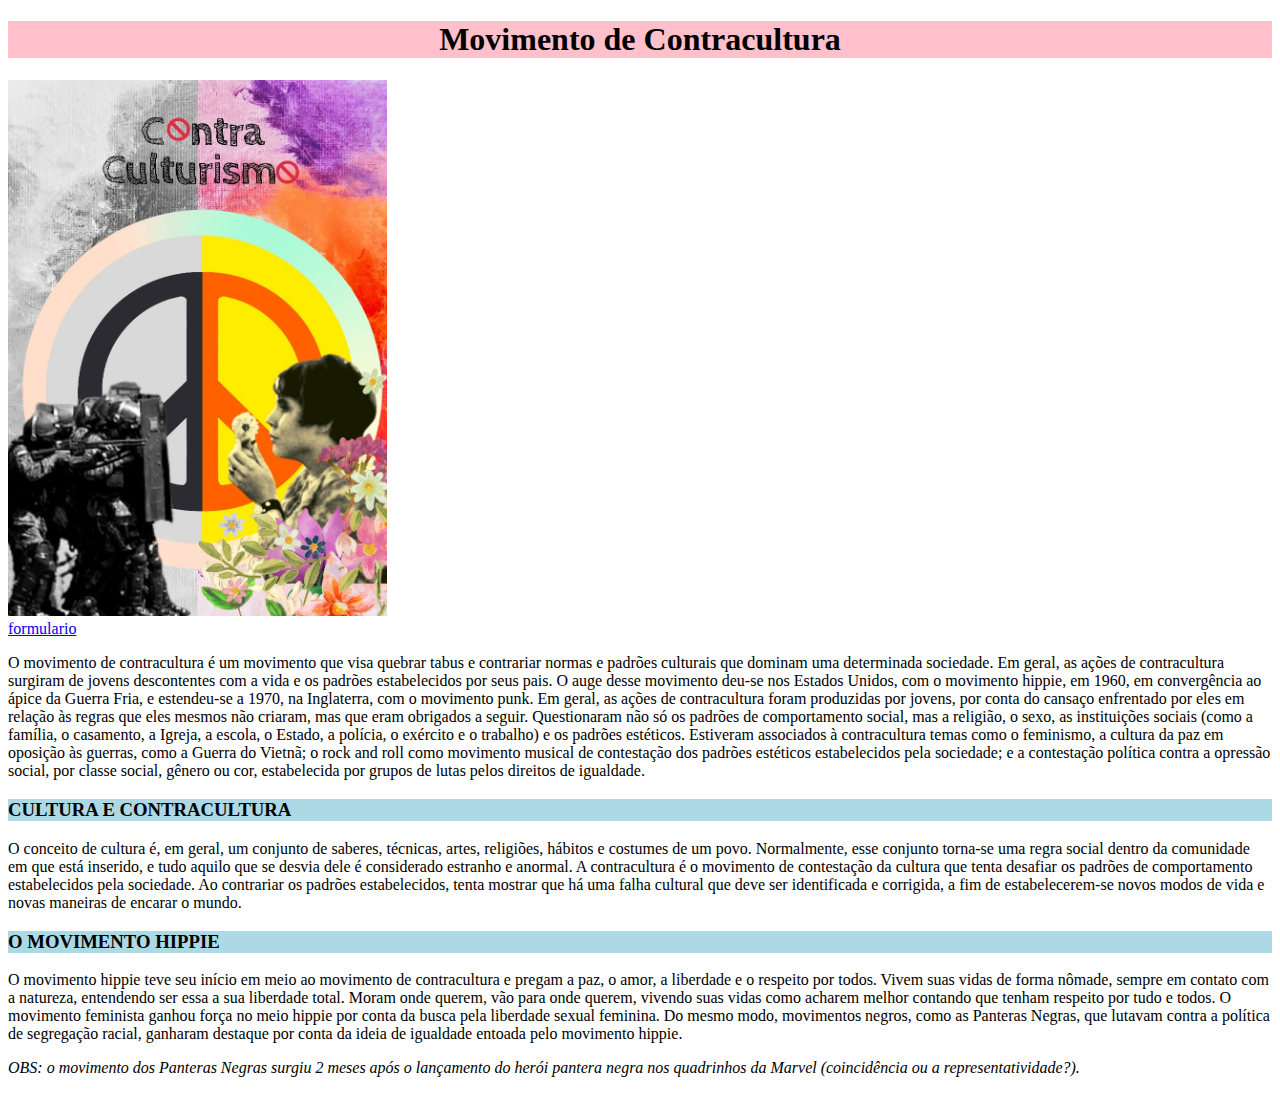
<file: index.html>
<!DOCTYPE html>
<html>
<head>
	<meta charset="utf-8">
	<title>Projeto Avaliativo</title>
    <link rel="stylesheet" type="text/css" href="_css/estilo.css">
</head>
<body>
    <h1>Movimento  de Contracultura</h1>
    
    <img class="displayed" src= "_image/img.jpeg" width=30%/><br>
    <a href="formulario.html">formulario</a>
    <br>

    <p>O movimento de contracultura é um movimento que visa quebrar tabus e contrariar normas e padrões culturais que dominam uma determinada sociedade. Em geral, as ações de contracultura surgiram de jovens descontentes com a vida e os padrões estabelecidos por seus pais. O auge desse movimento deu-se nos Estados Unidos, com o movimento hippie, em 1960, em convergência ao ápice da Guerra Fria, e estendeu-se a 1970, na Inglaterra, com o movimento punk.
    Em geral, as ações de contracultura foram produzidas por jovens, por conta do cansaço enfrentado por eles em relação às regras que eles mesmos não criaram, mas que eram obrigados a seguir. Questionaram não só os padrões de comportamento social, mas a religião, o sexo, as instituições sociais (como a família, o casamento, a Igreja, a escola, o Estado, a polícia, o exército e o trabalho) e os padrões estéticos.
    Estiveram associados à contracultura temas como o feminismo, a cultura da paz em oposição às guerras, como a Guerra do Vietnã; o rock and roll como movimento musical de contestação dos padrões estéticos estabelecidos pela sociedade; e a contestação política contra a opressão social, por classe social, gênero ou cor, estabelecida por grupos de lutas pelos direitos de igualdade.</p>

    <h3>CULTURA E CONTRACULTURA</h3>

    <p>O conceito de cultura é, em geral, um conjunto de saberes, técnicas, artes, religiões, hábitos e costumes de um povo. Normalmente, esse conjunto torna-se uma regra social dentro da comunidade em que está inserido, e tudo aquilo que se desvia dele é considerado estranho e anormal. A contracultura é o movimento de contestação da cultura que tenta desafiar os padrões de comportamento estabelecidos pela sociedade.
    Ao contrariar os padrões estabelecidos, tenta mostrar que há uma falha cultural que deve ser identificada e corrigida, a fim de estabelecerem-se novos modos de vida e novas maneiras de encarar o mundo.</p>

    <h3>O MOVIMENTO HIPPIE</h3>
    <p>O movimento hippie teve seu início em meio ao movimento de contracultura e pregam a paz, o amor, a liberdade e o respeito por todos. Vivem suas vidas de forma nômade, sempre em contato com a natureza, entendendo ser essa a sua liberdade total. Moram onde querem, vão para onde querem, vivendo suas vidas como acharem melhor contando que tenham respeito por tudo e todos.
    O movimento feminista ganhou força no meio hippie por conta da busca pela liberdade sexual feminina. Do mesmo modo, movimentos negros, como as Panteras Negras, que lutavam contra a política de segregação racial, ganharam destaque por conta da ideia de igualdade entoada pelo movimento hippie.</p>

    <p><i>OBS: o movimento dos Panteras Negras surgiu 2 meses após o lançamento do herói pantera negra nos quadrinhos da Marvel (coincidência ou a representatividade?).</i></p>

</body>
</html>
</file>
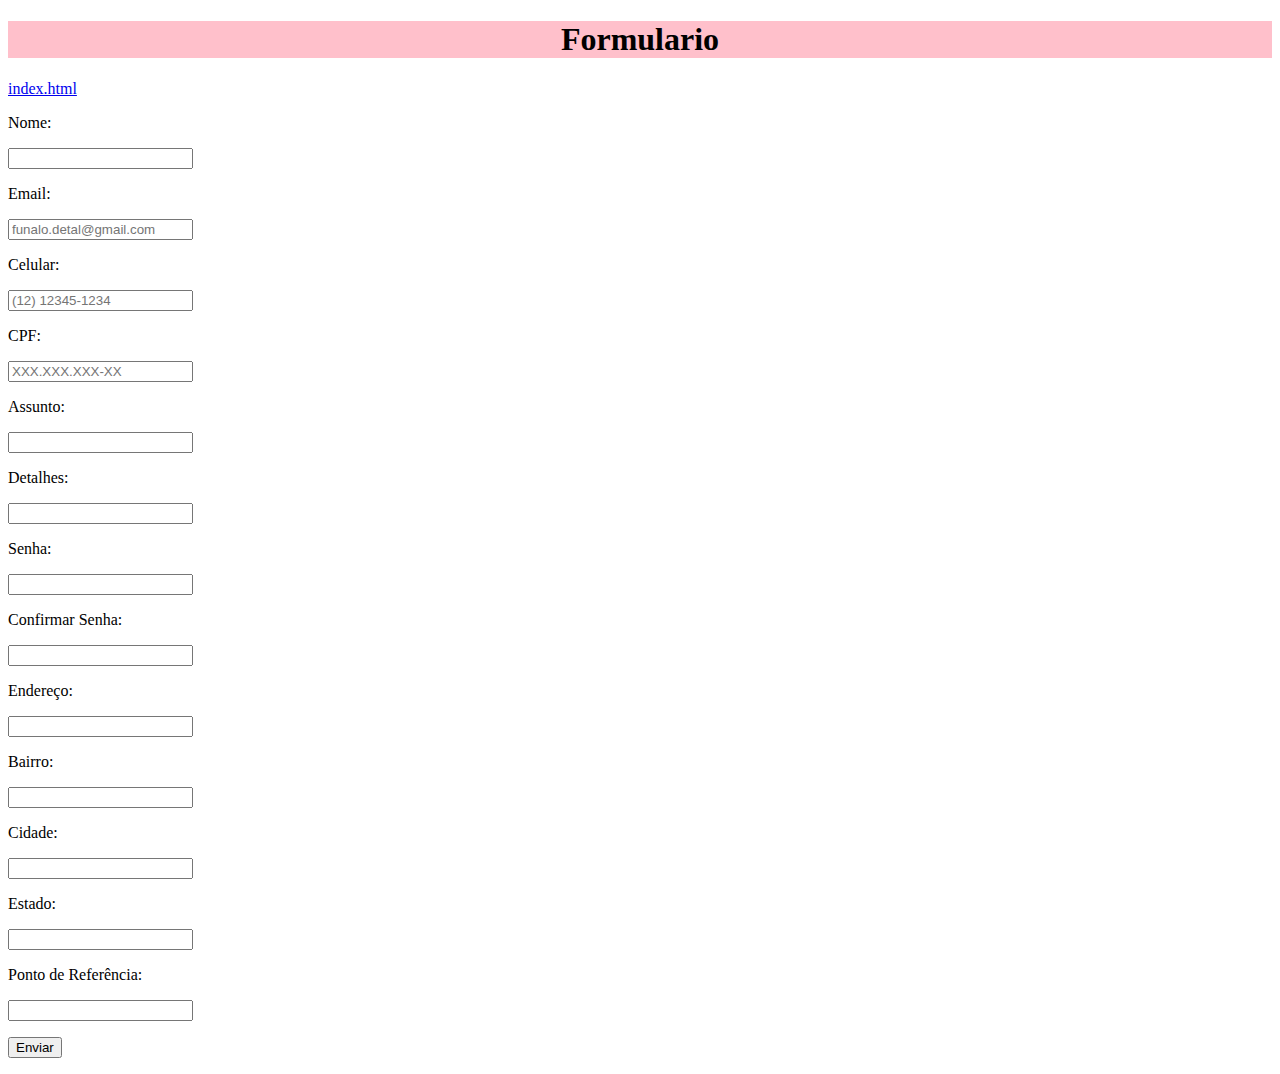
<file: formulario.html>
<!DOCTYPE html>
<html>
<head>
	<meta charset="utf-8">
	<title>Formulario</title>
	<script type="text/javascript" src="validacoes.js"></script>
</head>
<body>
	<h1>Formulario</h1>
	<a href="index.html">index.html</a>
	<link rel="stylesheet" type="text/css" href="_css/estilo.css">
	<form method="post">
		<p>Nome:</p>
		<input type="text" name="nome" id="nome">
		<br>
		<p>Email:</p>
		<input type="email" name="email" placeholder="funalo.detal@gmail.com" id="email">
		<br>
		<p>Celular:</p>
		<input type="text" name="celular" placeholder="(12) 12345-1234" id="celular">
		<br>
		<p>CPF:</p>
		<input type="text" name="cpf" placeholder="XXX.XXX.XXX-XX" id="cpf">
		<br>
		<p>Assunto:</p>
		<input type="text" name="assunto" id="assunto">
		<br>
		<p>Detalhes:</p>
		<input type="text" name="detalhes" id="detalhes">
		<br>
		<p>Senha:</p>
		<input type="text" name="Senha" id="senha">
		<br>
		<p>Confirmar Senha:</p>
		<input type="text" name="ConfirmarSenha" id="confirmarsenha">
		<br>
		<p>Endereço:</p>
		<input type="text" name="Endereco" id="endereco">
		<br>
		<p>Bairro:</p>
		<input type="text" name="Bairro" id="bairro">
		<br>
		<p>Cidade:</p>
		<input type="text" name="Cidade" id="cidade">
		<br>
		<p>Estado:</p>
		<input type="text" name="Estado" id="estado">
		<br>
		<p>Ponto de Referência:</p>
		<input type="text" name="PontoDeReferencia" id="pontodereferencia">
		<br>
		<p>
		<button onclick="verificar()">Enviar</button>
	</form>

</body>
</html>
</file>
<file: _css/estilo.css>
h1{
	background-color: pink;
	text-align: center;
}
h3{
	background-color: lightblue	
}
p{
		font-family: cursive;
}
</file>
